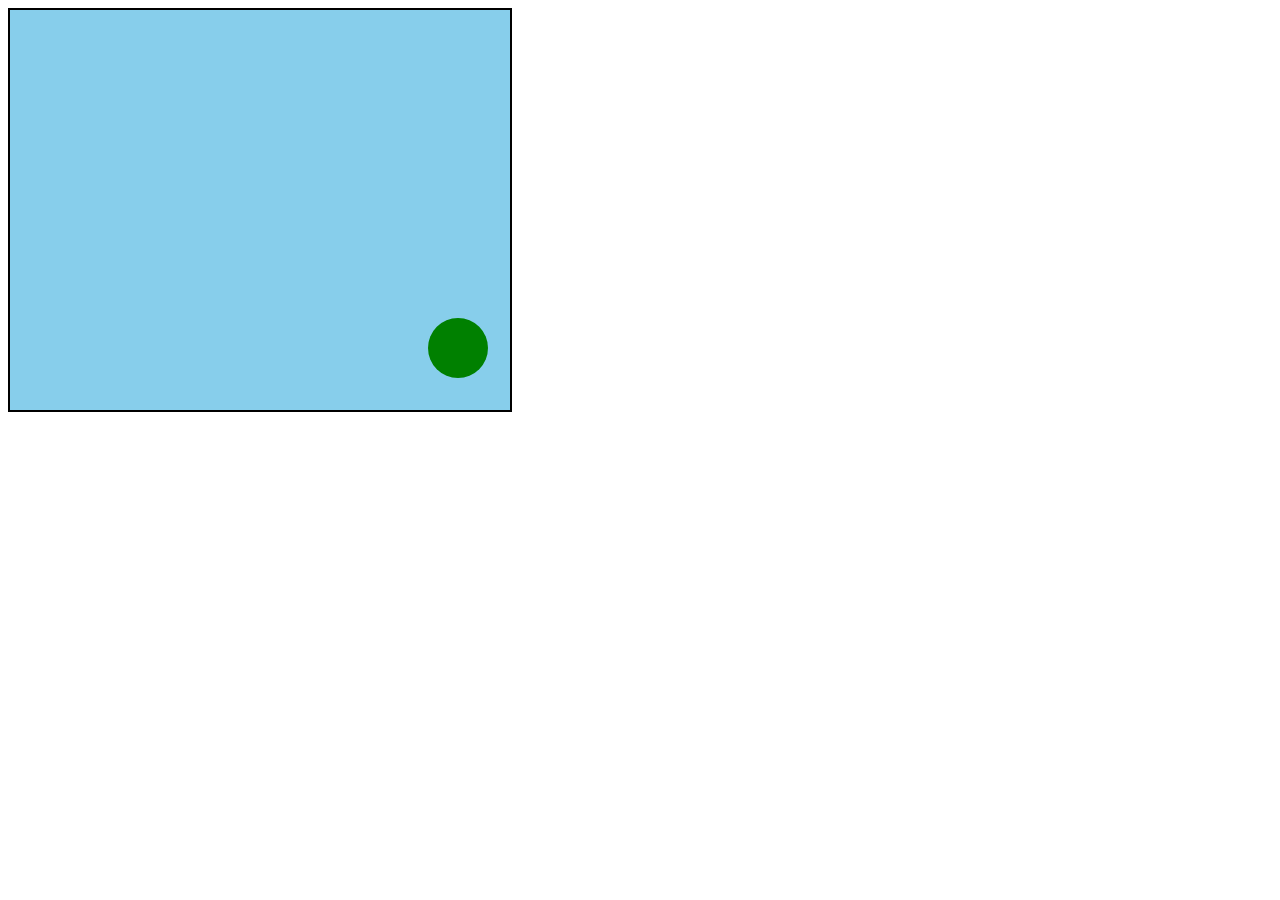
<file: Ball/index.html>
<!doctype html>
<html>

<head>
    <title>Title</title>
    <link rel="stylesheet" type="text/css" media="screen" href="style.css" />

</head>

<body >

    <canvas id="myCanvas" height="400" width="500"></canvas>
    <br>
    <script>
        var canvas = document.getElementById("myCanvas");
var ctx = canvas.getContext("2d");

var x = canvas.width / 2;
var y = canvas.height/2;
var ballRadius = 30;
var dx = 3;
var dy = 3;

function drawBall() {
    ctx.beginPath();
    ctx.arc(x, y, ballRadius, 0, Math.PI * 2);
    ctx.fillStyle ="green";
    ctx.fill();
    ctx.closePath();
}

function draw() {
    ctx.clearRect(0,0, canvas.width, canvas.height);
    drawBall();
    
    if (x + dx > canvas.width - ballRadius || x + dx < ballRadius) {
        dx = -dx;

    }
    if (y + dy > canvas.height - ballRadius || y + dy < ballRadius) {
        dy = -dy;
    } 

    x += dx;
    y += dy;

    requestAnimationFrame(draw);

}
draw();

    </script>
</body>
</html
</file>
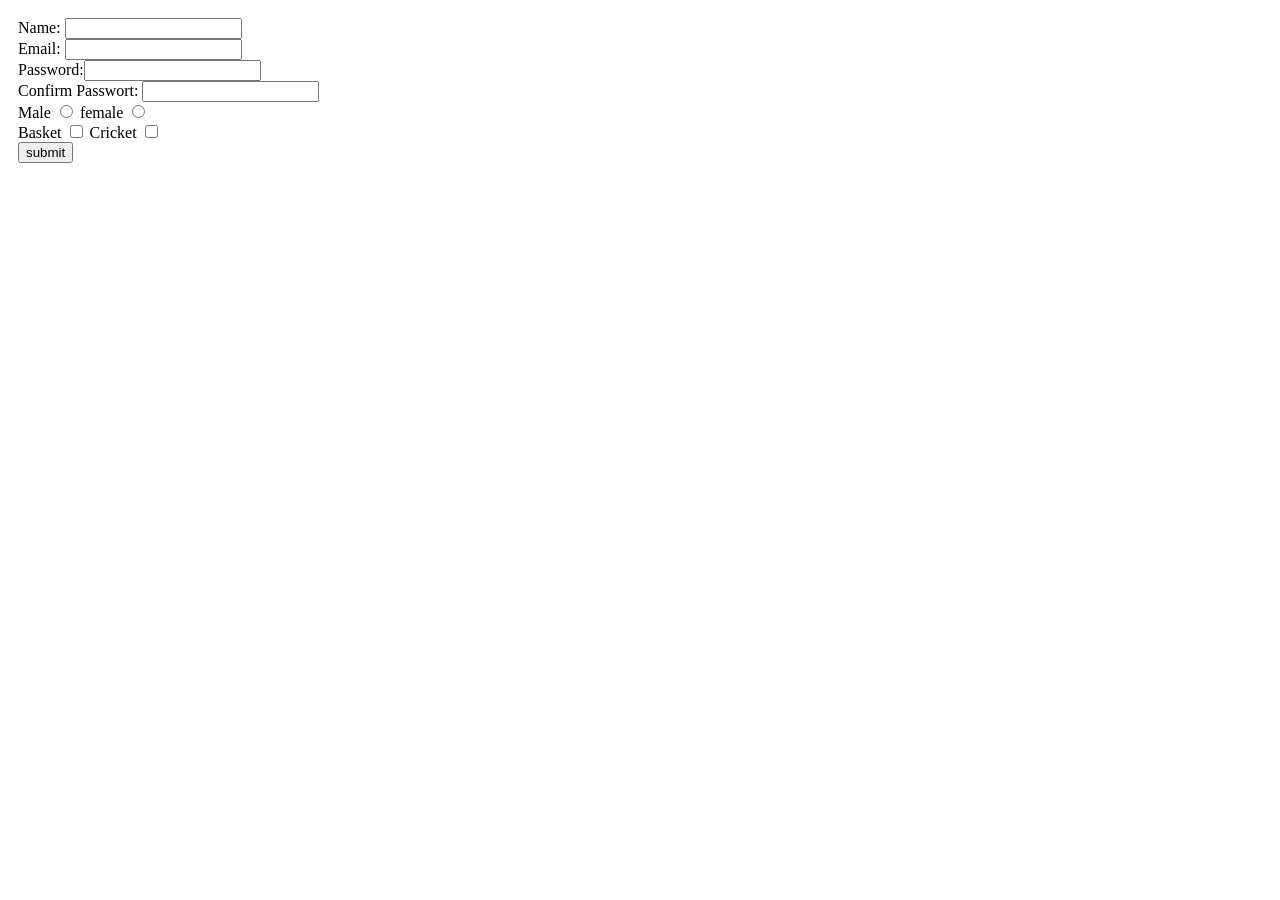
<file: form.html>
<!DOCTYPE html>
<html>
<head>
	<style> 
       #aa{
             padding: 10px;
       }
       </style>
	<script src="http://ajax.googleapis.com/ajax/libs/jquery/2.1.3/jquery.min.js"></script>
	<script>
		$(document).ready(function(){
			$("#form1").submit(function(e){
              e.preventDefault();
              var name1=$("#name").val();
              var email1=$("#email").val();
              var Pass=$("#Password").val();
              var Confirm1=$("#Confirm").val();
              if(name1.length<1)
              {
              	$('#name').after('<span">This field is required</span>').css("background-color","green");
              }
              else
              {
              	var x=/^{[a-zA-Z]{3,16}$/};
              	var valid1=x.test(name1);
              	if(!valid1)
              	{
              		$('#name').after('<span ">Invalid name</span>')
              	}
              }
              if(email1.length<1)
              {
              	$('#email').after('<span ">This field is required</span>').css("background-color","green");
              }
              if(Pass.length<1)
              {
              	$('#Password').after('<span ">This field is required</span>').css("background-color","green");
              }
              if(Confirm1.length<1)
              {
              	$('#Confirm').after('<span ">This field is required</span>').css("background-color","green");
              }
              else
              {
              	var y=$("#Password").val();
              	var z=$("#Confirm").val();
              	if(y!==z)
              	{
              	    $("#Confirm").after('<span ">Invalid Password</span>').css("background-color","green");
              	}
              }
		    });
		});
	</script>
</head>
<body id="aa"">
<form id="form1">
	Name:    <input id="name" type="text" name="name2"><br>
	Email:   <input id="email" type="email" name="mail2"><br>
	Password:<input id="Password" type="text" name="Password2"><br>
	Confirm Passwort:
	         <input id="Confirm" type="text" name="Confirm Password2"><br>
       Male     <input id="n1" type="radio" name="male" value="male">
       female   <input id="n2" type="radio" name="male" value="female"><br>
       Basket   <input id="n3" type="checkbox" name="basket">
       Cricket  <input id="n4" type="checkbox" name="Cricket"><br>
	         <input id="submit" type="submit" value="submit"2>
</body>
</html>
</file>
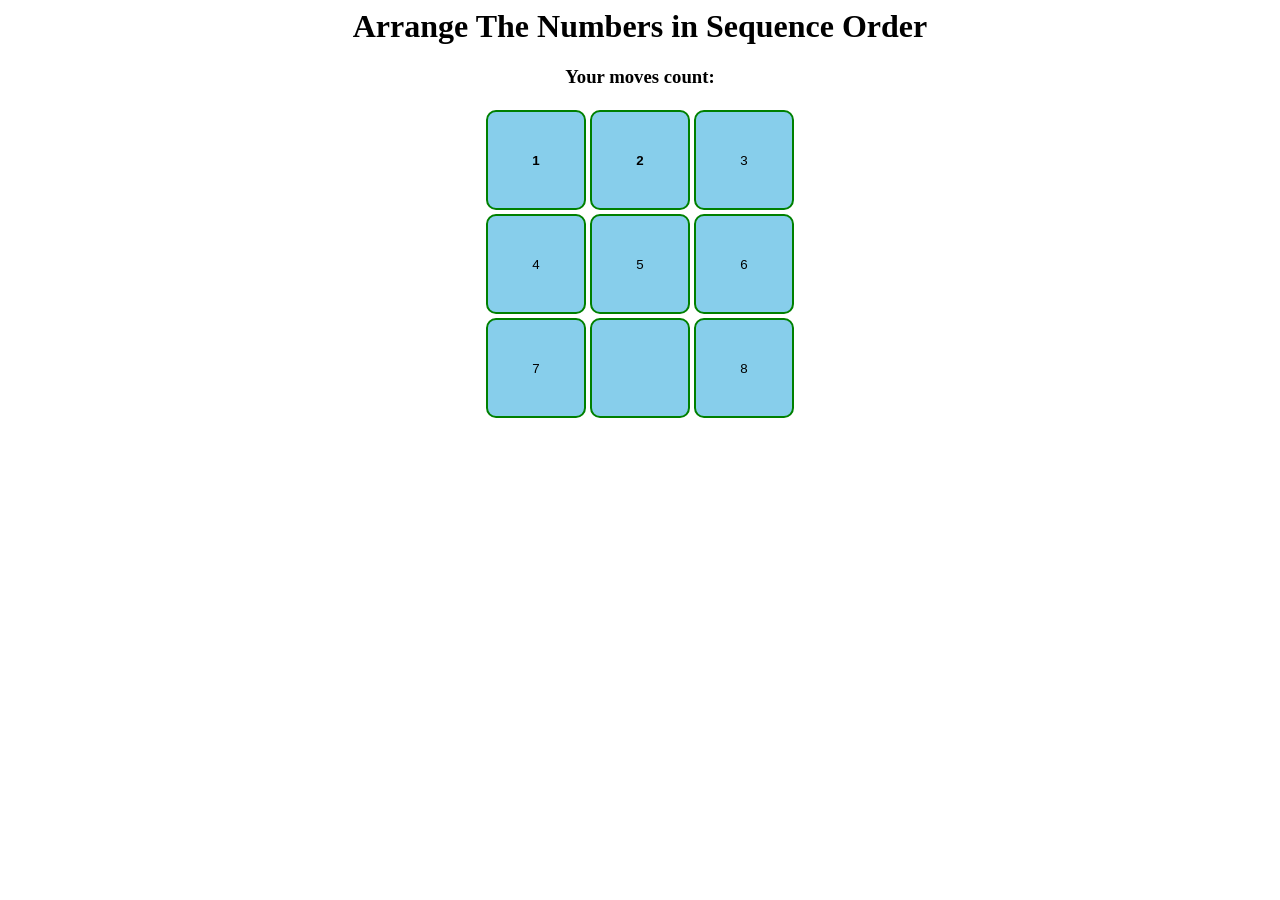
<file: puzz.html>
<html>
    <head>
       <style>
      
           button{
               height:100px;
               width:100px;
               border:2px solid green;
               background-color:skyblue;
               border-bottom-right-radius: 10px;
               border-bottom-left-radius: 10px;
               border-top-left-radius: 10px;
               border-top-right-radius: 10px;
           }
           table{
               background-color:white;
           }
           button:hover{
               background-color:lime;
               border:2px solid blue;
           }
           
       </style> 
       <script type = "text/javascript" 
         src = "https://ajax.googleapis.com/ajax/libs/jquery/2.1.3/jquery.min.js">
      </script>
       <script>
       var n=0;
           $(document).ready(function(){
              $("#row10").click(function(){
                 if($("#row10").text()!="")
                 {
                  var temp;
                  if($("#row11").text()=="")
                  {
                    temp=$("#row10").text();
                    $("#row10").html($("#row11").text());
                    $("#row11").html(temp);
                  n++;

                  }
                  else if($("#row20").text()=="")
                  {
                    temp=$("#row10").text();
                    $("#row10").html($("#row20").text());
                    $("#row20").html(temp);
                  n++;

                  }
                  
                  $("#demo").html(n);
                 } 
             if($("#row10").text()==1 && $("#row11").text()==2 &&$("#row12").text()==3 && $("#row20").text()==4 &&$("#row21").text()==5 &&$("#row22").text()==6 &&$("#row30").text()==7 &&$("#row31").text()==8 &&$("#row32").text()=="")
             {
              $("#win").html("You Won The Game!!!!");
             }
              });
              $("#row11").click(function(){
                 if($("#row11").text()!="")
                 {
                  var temp;
                  if($("#row10").text()=="")
                  {
                    temp=$("#row11").text();
                    $("#row11").html($("#row10").text());
                    $("#row10").html(temp);
                  n++;

                  }
                  else if($("#row12").text()=="")
                  {
                    temp=$("#row11").text();
                    $("#row11").html($("#row12").text());
                    $("#row12").html(temp);
                  n++;

                  }
                  else if($("#row21").text()=="")
                  {
                    temp=$("#row11").text();
                    $("#row11").html($("#row21").text());
                    $("#row21").html(temp);
                  n++;

                  }
                  $("#demo").html(n);
                 } 
                 if($("#row10").text()==1 && $("#row11").text()==2 &&$("#row12").text()==3 && $("#row20").text()==4 &&$("#row21").text()==5 &&$("#row22").text()==6 &&$("#row30").text()==7 &&$("#row31").text()==8 &&$("#row32").text()=="")
             {
              $("#win").html("You Won The Game!!!!");
             }
             
              });
              $("#row12").click(function(){
                 if($("#row12").text()!="")
                 {
                  var temp;
                  if($("#row11").text()=="")
                  {
                    temp=$("#row12").text();
                    $("#row12").html($("#row11").text());
                    $("#row11").html(temp);

                  }
                  else if($("#row22").text()=="")
                  {
                    temp=$("#row12").text();
                    $("#row12").html($("#row22").text());
                    $("#row22").html(temp);

                  }
                  n++;
                  $("#demo").html(n);
                 } 
             if($("#row10").text()==1 && $("#row11").text()==2 &&$("#row12").text()==3 && $("#row20").text()==4 &&$("#row21").text()==5 &&$("#row22").text()==6 &&$("#row30").text()==7 &&$("#row31").text()==8 &&$("#row32").text()=="")
             {
              $("#win").html("You Won The Game!!!!");
             }
              });
              $("#row20").click(function(){
                 if($("#row20").text()!="")
                 {
                  var temp;
                  if($("#row10").text()=="")
                  {
                    temp=$("#row20").text();
                    $("#row20").html($("#row10").text());
                    $("#row10").html(temp);
                  n++;

                  }
                  else if($("#row30").text()=="")
                  {
                    temp=$("#row20").text();
                    $("#row20").html($("#row30").text());
                    $("#row30").html(temp);
                  n++;

                  }
                  else if($("#row21").text()=="")
                  {
                    temp=$("#row20").text();
                    $("#row20").html($("#row21").text());
                    $("#row21").html(temp);
                  n++;

                  }
                
                  $("#demo").html(n);
                 } 
                 if($("#row10").text()==1 && $("#row11").text()==2 &&$("#row12").text()==3 && $("#row20").text()==4 &&$("#row21").text()==5 &&$("#row22").text()==6 &&$("#row30").text()==7 &&$("#row31").text()==8 &&$("#row32").text()=="")
             {
              $("#win").html("You Won The Game!!!!");
             }
             
              });
              $("#row21").click(function(){
                 if($("#row21").text()!="")
                 {
                  var temp;
                  if($("#row11").text()=="")
                  {
                    temp=$("#row21").text();
                    $("#row21").html($("#row11").text());
                    $("#row11").html(temp);
                  n++;

                  }
                  else if($("#row20").text()=="")
                  {
                    temp=$("#row21").text();
                    $("#row21").html($("#row20").text());
                    $("#row20").html(temp);
                  n++;

                  }
                  else if($("#row22").text()=="")
                  {
                    temp=$("#row21").text();
                    $("#row21").html($("#row22").text());
                    $("#row22").html(temp);
                  n++;

                  }
                  else if($("#row31").text()=="")
                  {
                    temp=$("#row21").text();
                    $("#row21").html($("#row31").text());
                    $("#row31").html(temp);
                  n++;

                  }
                
                  $("#demo").html(n);
                 } 
                 if($("#row10").text()==1 && $("#row11").text()==2 &&$("#row12").text()==3 && $("#row20").text()==4 &&$("#row21").text()==5 &&$("#row22").text()==6 &&$("#row30").text()==7 &&$("#row31").text()==8 &&$("#row32").text()=="")
             {
              $("#win").html("You Won The Game!!!!");
             }
             
              });
                 $("#row22").click(function(){
                 if($("#row22").text()!="")
                 {
                  var temp;
                  if($("#row12").text()=="")
                  {
                    temp=$("#row22").text();
                    $("#row22").html($("#row12").text());
                    $("#row12").html(temp);
                  n++;

                  }
                  else if($("#row21").text()=="")
                  {
                    temp=$("#row22").text();
                    $("#row22").html($("#row21").text());
                    $("#row21").html(temp);
                  n++;

                  }
                  else if($("#row32").text()=="")
                  {
                    temp=$("#row22").text();
                    $("#row22").html($("#row32").text());
                    $("#row32").html(temp);
                  n++;

                  }
                
                  $("#demo").html(n);
                 } 
                 if($("#row10").text()==1 && $("#row11").text()==2 &&$("#row12").text()==3 && $("#row20").text()==4 &&$("#row21").text()==5 &&$("#row22").text()==6 &&$("#row30").text()==7 &&$("#row31").text()==8 &&$("#row32").text()=="")
             {
              $("#win").html("You Won The Game!!!!");
             }
             
              });
               $("#row30").click(function(){
                 if($("#row30").text()!="")
                 {
                  var temp;
                  if($("#row20").text()=="")
                  {
                    temp=$("#row30").text();
                    $("#row30").html($("#row20").text());
                    $("#row20").html(temp);
                  n++;

                  }
                  else if($("#row31").text()=="")
                  {
                    temp=$("#row30").text();
                    $("#row30").html($("#row31").text());
                    $("#row31").html(temp);
                  n++;

                  }
                
                  $("#demo").html(n);
                 } 
                 if($("#row10").text()==1 && $("#row11").text()==2 &&$("#row12").text()==3 && $("#row20").text()==4 &&$("#row21").text()==5 &&$("#row22").text()==6 &&$("#row30").text()==7 &&$("#row31").text()==8 &&$("#row32").text()=="")
             {
              $("#win").html("You Won The Game!!!!");
             }
             
              });
               $("#row31").click(function(){
                 if($("#row31").text()!="")
                 {
                  var temp;
                  if($("#row21").text()=="")
                  {
                    temp=$("#row31").text();
                    $("#row31").html($("#row21").text());
                    $("#row21").html(temp);
                  n++;

                  }
                  else if($("#row30").text()=="")
                  {
                    temp=$("#row31").text();
                    $("#row31").html($("#row30").text());
                    $("#row30").html(temp);
                  n++;

                  }
                  else if($("#row32").text()=="")
                  {
                    temp=$("#row31").text();
                    $("#row31").html($("#row32").text());
                    $("#row32").html(temp);
                  n++;

                  }
                  
                  $("#demo").html(n);
                 } 
                 if($("#row10").text()==1 && $("#row11").text()==2 &&$("#row12").text()==3 && $("#row20").text()==4 &&$("#row21").text()==5 &&$("#row22").text()==6 &&$("#row30").text()==7 &&$("#row31").text()==8 &&$("#row32").text()=="")
             {
              $("#win").html("You Won The Game!!!!");
             }
             
              });
               $("#row32").click(function(){
                 if($("#row32").text()!="")
                 {
                  var temp;
                  if($("#row22").text()=="")
                  {
                    temp=$("#row32").text();
                    $("#row32").html($("#row22").text());
                    $("#row22").html(temp);
                  n++;

                  }
                  else if($("#row31").text()=="")
                  {
                    temp=$("#row32").text();
                    $("#row32").html($("#row31").text());
                    $("#row31").html(temp);
                  n++;

                  }
                  $("#demo").html(n);
                 } 
                 if($("#row10").text()==1 && $("#row11").text()==2 &&$("#row12").text()==3 && $("#row20").text()==4 &&$("#row21").text()==5 &&$("#row22").text()==6 &&$("#row30").text()==7 &&$("#row31").text()==8 &&$("#row32").text()=="")
             {
              $("#win").html("You Won The Game!!!!");
             }
             
              });

           });
       </script>
    </head>
    <body>
        <center>
        <h1>Arrange The Numbers in Sequence Order</h1>
        <h3>Your moves count:<span id="demo"></span></h3>
        <table>
        <tr><td><button id="row10"><b>1</b></button></td>
        <td><button id="row11"><b>2</b></button></td>
       <td> <button id="row12">3</button></td></tr>
        <tr><td><button id="row20">4</button></td>
        <td><button id="row21">5</button></td>
        <td><button id="row22">6</button></td></tr>
        <tr><td><button id="row30">7</button></td>
        <td><button id="row31"></button></td>
        <td><button id="row32">8</button></td></tr>
        </table>
        
        <p id="win"></p>
        </center>
    </body>
</html>
</file>
<file: Ball/style.css>
canvas{
    background-color: skyblue;
    display: block;
   border:2px solid black;
}

#myCanvas{
    
}
</file>
